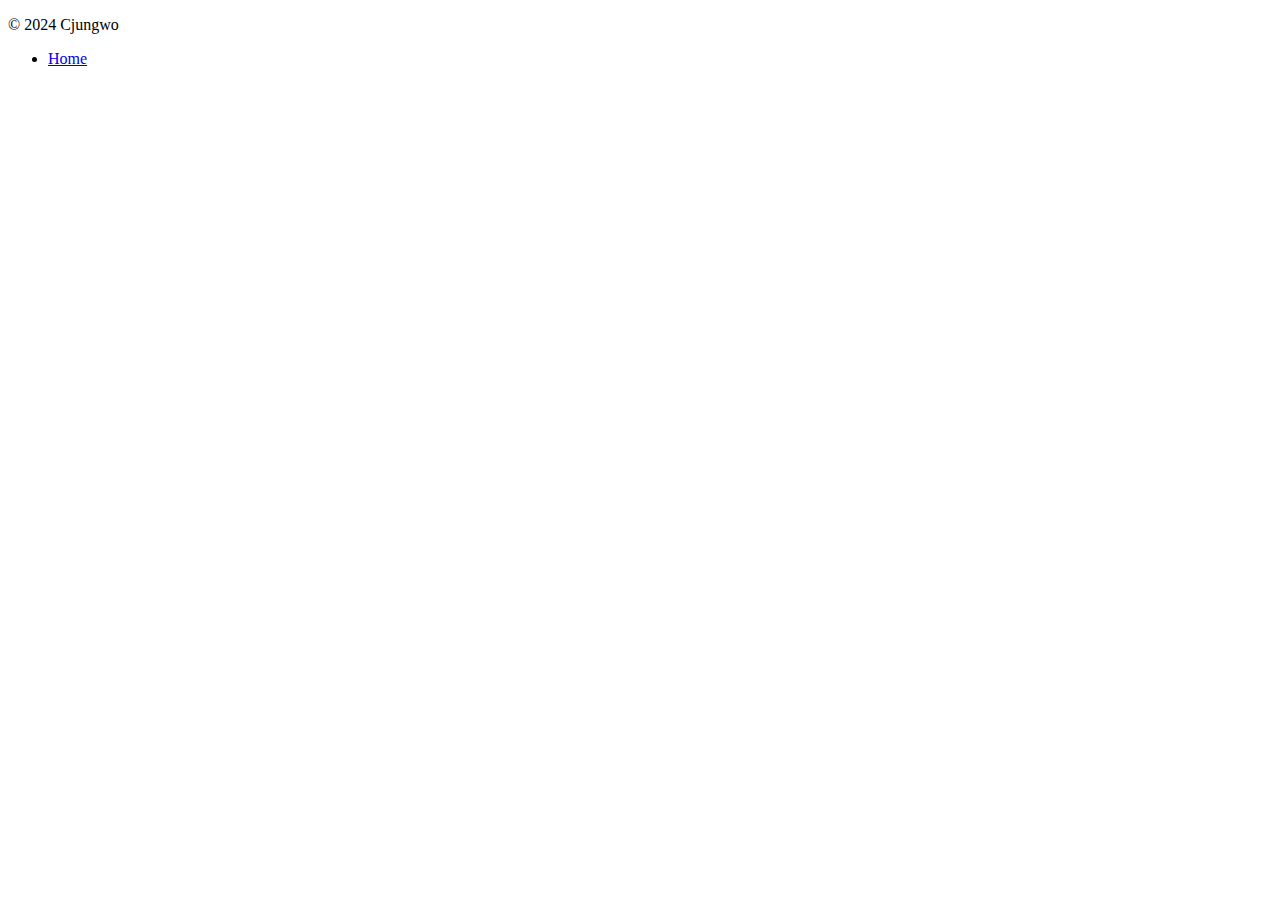
<file: src/main/resources/templates/footer.html>
<!DOCTYPE html>
<html lang="en">
<head>
    <meta charset="UTF-8">
    <title>Dev Articles Site - footer</title>
</head>
<body>
    <footer id="footer" class="container d-flex flex-wrap justify-content-between align-items-center py-3 my-4 border-top">
        <p class="col-md-4 mb-0 text-muted">&copy; 2024 Cjungwo</p>

        <ul class="nav col-md-4 justify-content-end">
            <li class="nav-item"><a href="/" class="nav-link px-2 text-muted">Home</a></li>
        </ul>
    </footer>
</body>
</html>
</file>
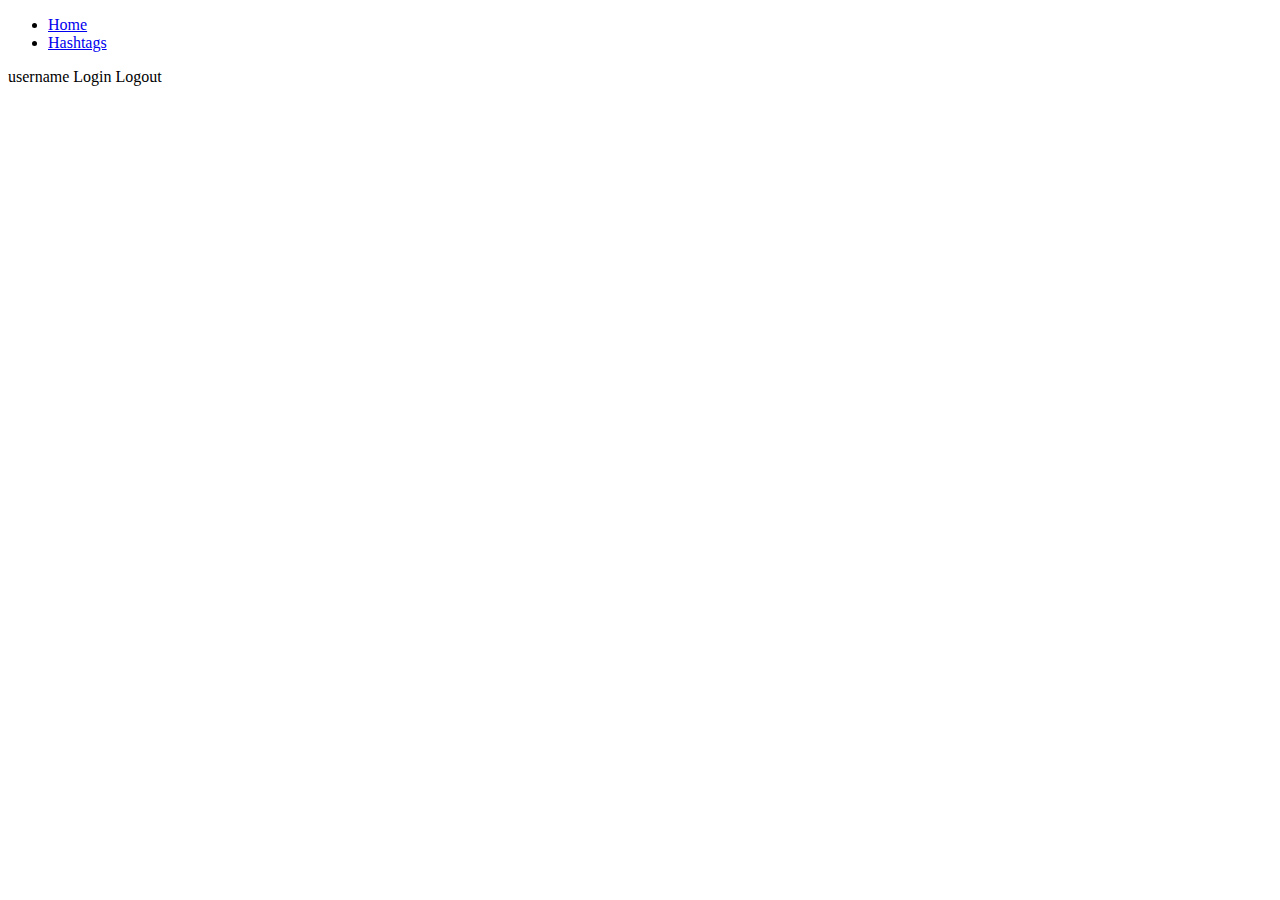
<file: src/main/resources/templates/header.html>
<!DOCTYPE html>
<html lang="en">
<head>
    <meta charset="UTF-8">
    <title>Dev Articles Site - header</title>
</head>
<body>
    <header id="header" class="p-3 bg-dark text-white">
        <div class="container">
            <div class="d-flex flex-wrap align-items-center justify-content-center justify-content-lg-start">
                <ul class="nav col-12 col-lg-auto me-lg-auto mb-2 justify-content-center mb-md-0">
                    <li><a id="home" href="#" class="nav-link px-2 text-secondary">Home</a></li>
                    <li><a id="hashtag" href="#" class="nav-link px-2 text-secondary">Hashtags</a></li>
                </ul>

                <div class="text-end">
                    <span id="username" class="text-white me-2">username</span>
                    <a role="button" id="login" class="btn btn-outline-light me-2">Login</a>
                    <a role="button" id="logout" class="btn btn-outline-light me-2">Logout</a>
                </div>
            </div>
        </div>
    </header>
</body>
</html>
</file>
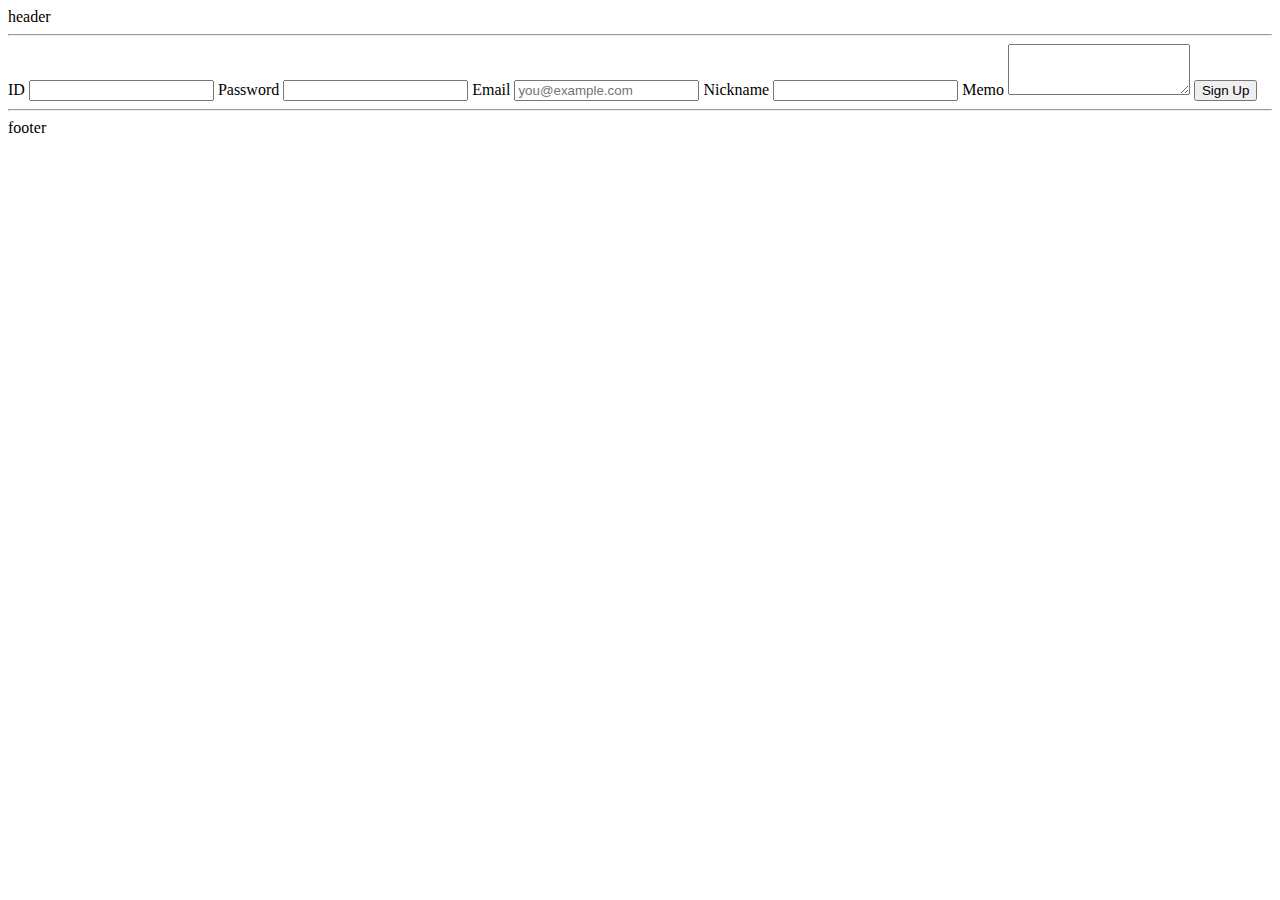
<file: src/main/resources/templates/sign-up.html>
<!DOCTYPE html>
<html lang="ko">
<head>
    <meta charset="UTF-8">
    <title>Dev Articles Site - Sign Up</title>
</head>
<body>
<header>
    header
    <hr>
</header>

<main id="main">
    <div class="row">
        <form>
            <label for="userId">ID</label>
            <input id="userId" type="text" required>
            <label for="password">Password</label>
            <input id="password" type="password" required>
            <label for="email">Email</label>
            <input id="email" type="email" placeholder="you@example.com">
            <label for="nickname">Nickname</label>
            <input id="nickname" type="text">
            <label for="memo">Memo</label>
            <textarea id="memo" rows="3"></textarea>
            <button type="submit">Sign Up</button>
        </form>
    </div>
</main>

<footer>
    <hr>
    footer
</footer>
</body>
</html>
</file>
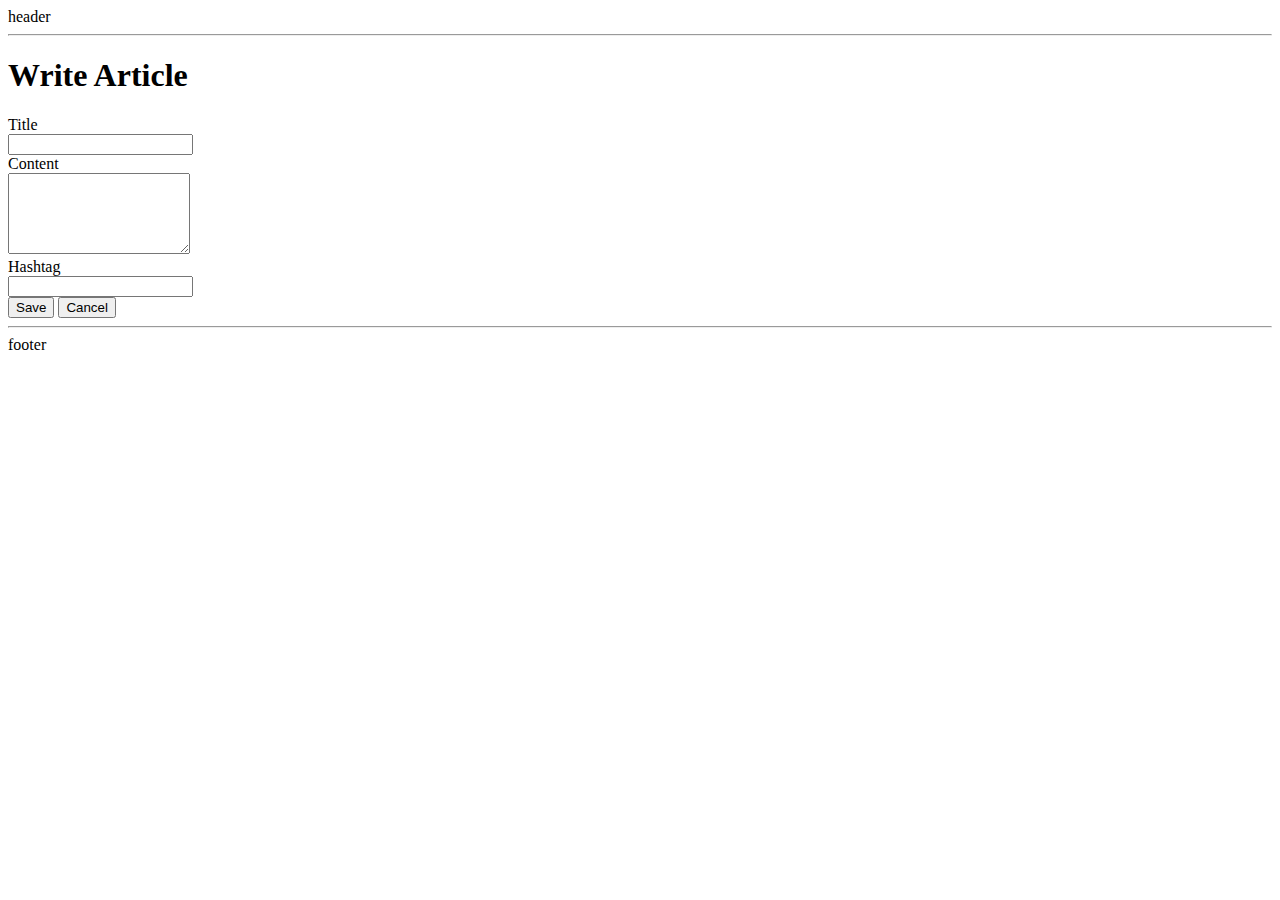
<file: src/main/resources/templates/articles/form.html>
<!DOCTYPE html>
<html lang="ko">
<head>
    <meta charset="UTF-8">
    <meta name="viewport" content="width=device-width, initial-scale=1">
    <meta name="description" content="">
    <meta name="author" content="Uno Kim">
    <title>Dev Articles Site - New Article</title>

    <link href="https://cdn.jsdelivr.net/npm/bootstrap@5.2.0-beta1/dist/css/bootstrap.min.css" rel="stylesheet" integrity="sha384-0evHe/X+R7YkIZDRvuzKMRqM+OrBnVFBL6DOitfPri4tjfHxaWutUpFmBp4vmVor" crossorigin="anonymous">
</head>

<body>

<header id="header">
    header
    <hr>
</header>

<div class="container">
    <header id="article-form-header" class="py-5 text-center">
        <h1>Write Article</h1>
    </header>

    <form id="article-form">
        <div class="row mb-3 justify-content-md-center">
            <label for="title" class="col-sm-2 col-lg-1 col-form-label text-sm-end">Title</label>
            <div class="col-sm-8 col-lg-9">
                <input type="text" class="form-control" id="title" name="title" required>
            </div>
        </div>
        <div class="row mb-3 justify-content-md-center">
            <label for="content" class="col-sm-2 col-lg-1 col-form-label text-sm-end">Content</label>
            <div class="col-sm-8 col-lg-9">
                <textarea class="form-control" id="content" name="content" rows="5" required></textarea>
            </div>
        </div>
        <div class="row mb-4 justify-content-md-center">
            <label for="hashtag" class="col-sm-2 col-lg-1 col-form-label text-sm-end">Hashtag</label>
            <div class="col-sm-8 col-lg-9">
                <input type="text" class="form-control" id="hashtag" name="hashtag">
            </div>
        </div>
        <div class="row mb-5 justify-content-md-center">
            <div class="col-sm-10 d-grid gap-2 d-sm-flex justify-content-sm-end">
                <button type="submit" class="btn btn-primary" id="submit-button">Save</button>
                <button type="button" class="btn btn-secondary" id="cancel-button">Cancel</button>
            </div>
        </div>
    </form>
</div>

<footer id="footer">
    <hr>
    footer
</footer>

<script src="https://cdn.jsdelivr.net/npm/bootstrap@5.2.0-beta1/dist/js/bootstrap.bundle.min.js" integrity="sha384-pprn3073KE6tl6bjs2QrFaJGz5/SUsLqktiwsUTF55Jfv3qYSDhgCecCxMW52nD2" crossorigin="anonymous"></script>
</body>
</html>
</file>
